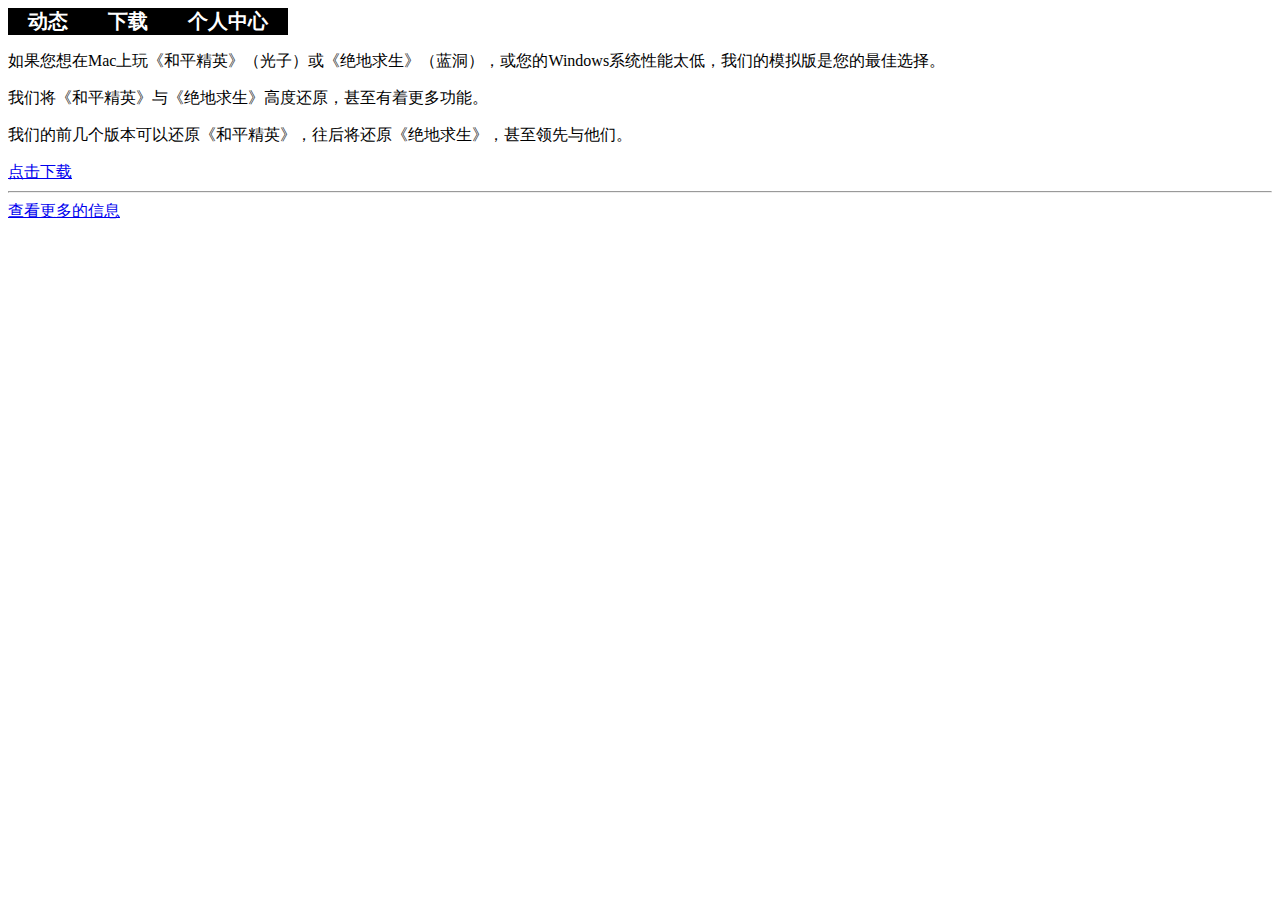
<file: index.html>
<!DOCTYPE html>
<html lang="en">
<head>
    <meta charset="UTF-8">
    <title>和平精英模拟版官网</title>
    <link rel="stylesheet" type="text/css" href="style/index_style.css">
    <link rel="icon" href="res/icon.png">
</head>
<body>
<!--
<p id="head_band">
    <a href="index.html" style="align:middle"><img src="res/icon.png" width="60" height="60"></a>
    <span style="margin:30px">和平精英模拟版</span>
    <a href="events.html" style="color:white;margin:20px">动态</a>
    <a href="download.html" style="color:white;margin:20px">下载</a>
    <a href="center.html" style="color:white;margin:20px">个人中心 </a>
</p>
-->
<ul>
    <li><a href="events.html" id="navigate_events">动态</a></li>
    <li><a href="download.html" id="navigate_download">下载</a></li>
    <li><a href="center.html" id="navigate_center">个人中心</a></li>
</ul>

<p>如果您想在Mac上玩《和平精英》（光子）或《绝地求生》（蓝洞），或您的Windows系统性能太低，我们的模拟版是您的最佳选择。</p>
<p>我们将《和平精英》与《绝地求生》高度还原，甚至有着更多功能。</p>
<p>我们的前几个版本可以还原《和平精英》，往后将还原《绝地求生》，甚至领先与他们。</p>
<a href="download.html">点击下载</a>
<hr>
<a href="more_info.html">查看更多的信息</a>
</body>
</file>
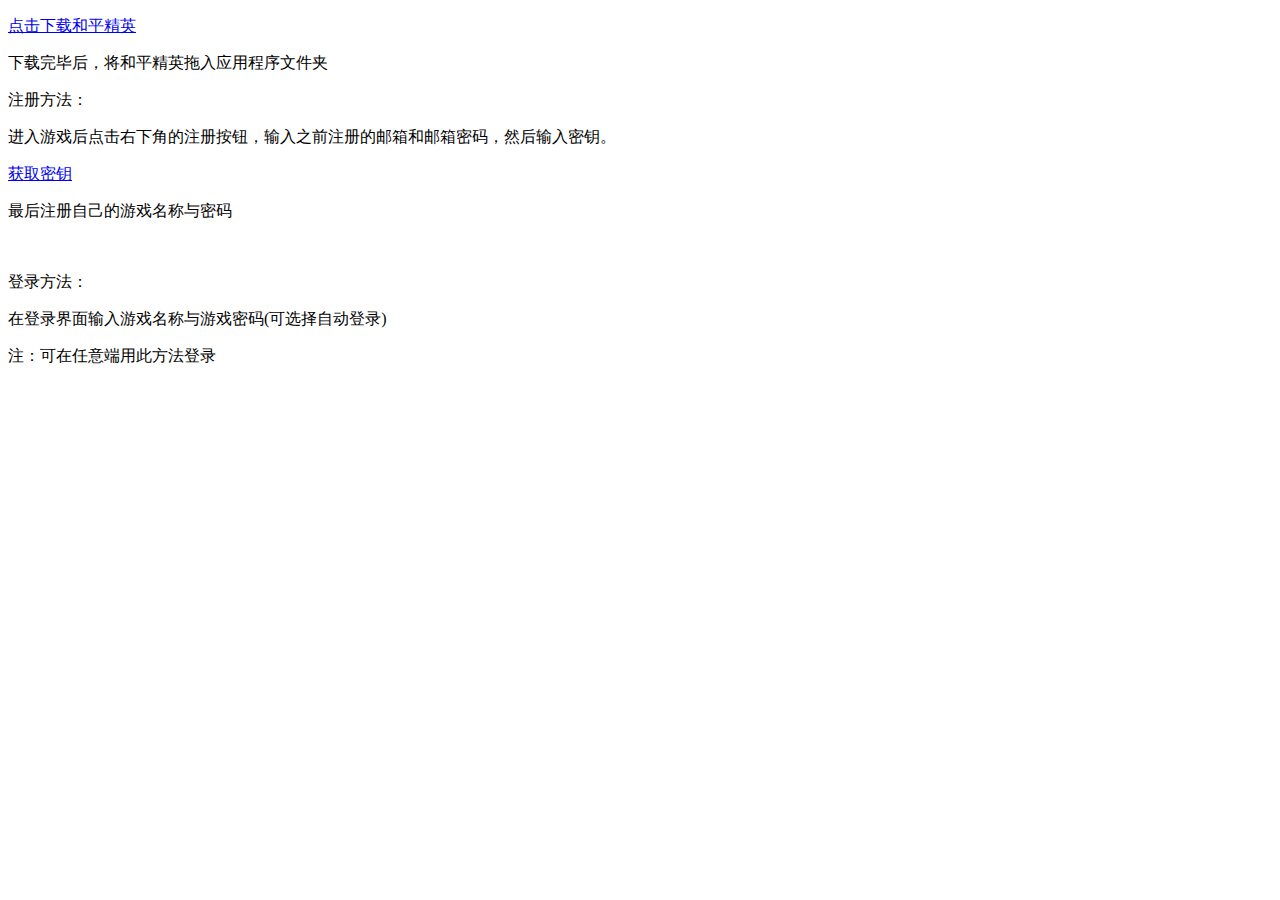
<file: center.html>
<!DOCTYPE html>
<html lang="en">
<head>
    <meta charset="UTF-8">
    <title>个人中心</title>
    <link rel="icon" href="res/icon.png">
</head>
<body>
<p></p>
<a href="res/test.dmg">点击下载和平精英</a>
<p>下载完毕后，将和平精英拖入应用程序文件夹</p>
<p>注册方法：</p>
<p>进入游戏后点击右下角的注册按钮，输入之前注册的邮箱和邮箱密码，然后输入密钥。</p>
<p><a href="show_key.html">获取密钥</a></p>
<p>最后注册自己的游戏名称与密码</p>
<br>
<p>登录方法：</p>
<p>在登录界面输入游戏名称与游戏密码(可选择自动登录)</p>
<p>注：可在任意端用此方法登录</p>
</body>
</html>
</file>
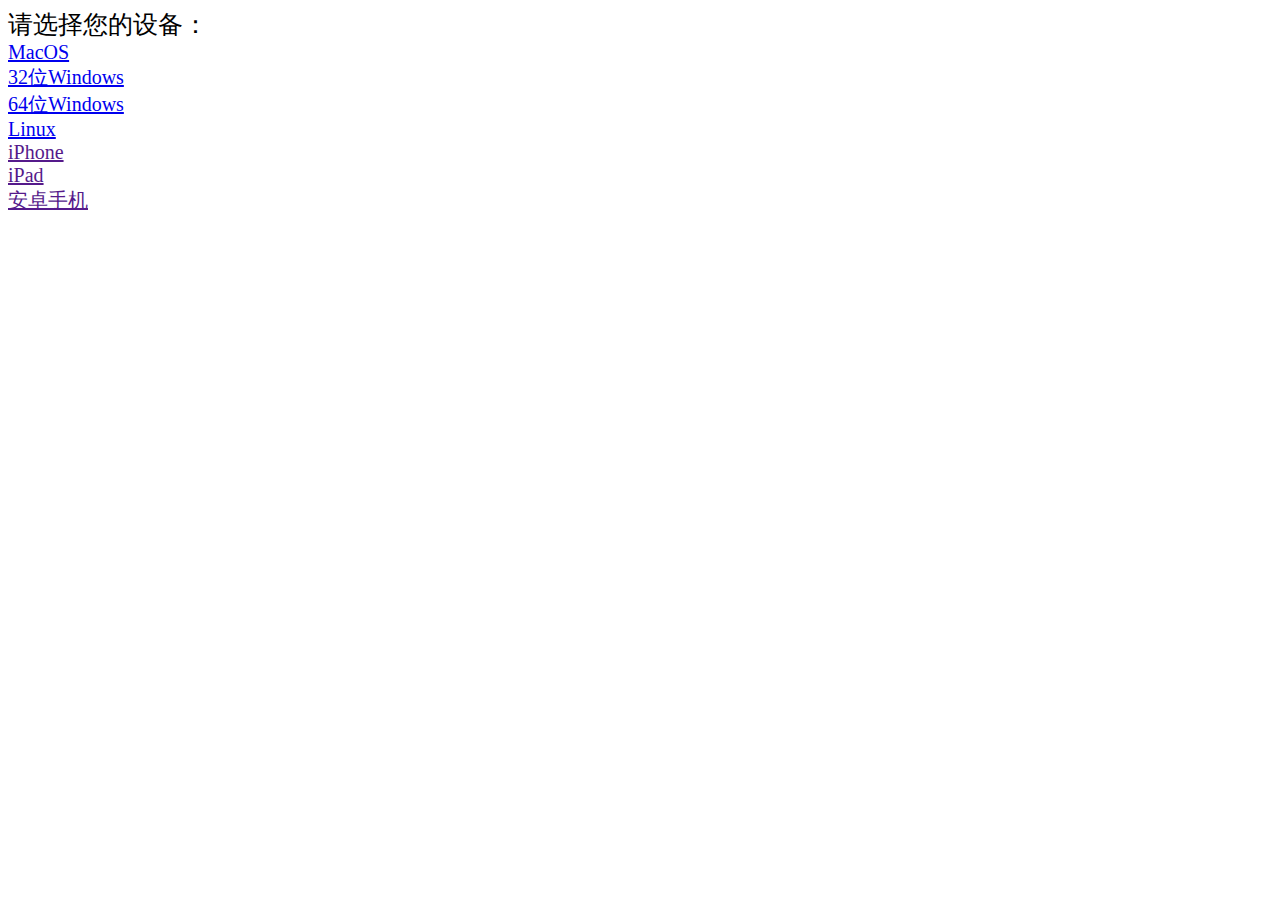
<file: download.html>
<!DOCTYPE html>
<html lang="en">
<head>
    <meta charset="UTF-8">
    <link rel="icon" href="res/icon.png">
</head>
<body>
<a style="font-size:25px">请选择您的设备：</a>
<div style="font-size:20px">
    <a href="res/downloads/v_current/test.dmg" download="和平精英模拟版-v1.0-MacOS.dmg">MacOS</a><br>
    <a href="res/downloads/v_current/test_32.exe" download="和平精英模拟版-v1.0-32位Windows.exe">32位Windows</a><br>
    <a href="res/downloads/v_current/test_64.exe" download="和平精英模拟版-v1.0-64位Windows.exe">64位Windows</a><br>
    <a href="res/downloads/v_current/test.tar.gz" download="和平精英模拟版-v1.0-64位Linux.tar.gz">Linux</a><br>
    <!--应用市场-->
    <a href="">iPhone</a><br>
    <a href="">iPad</a><br>
    <a href="">安卓手机</a><br>
</div>

</body>
</html>
</file>
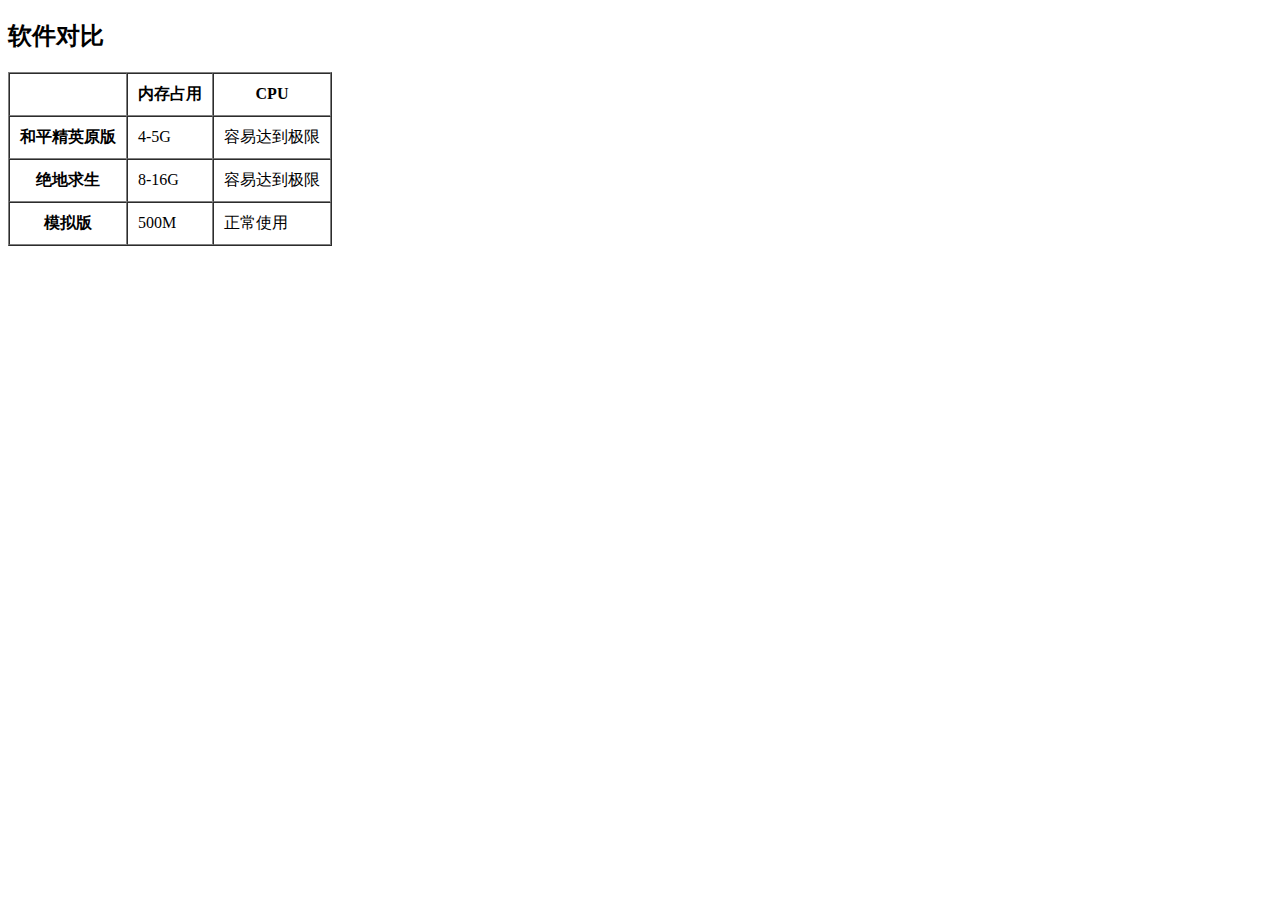
<file: more_info.html>
<!DOCTYPE html>
<html lang="en">
<head>
    <meta charset="UTF-8">
    <link rel="icon" href="res/icon.png">
</head>
<body>

<h2>软件对比</h2>
<table border="1" cellspacing="0.5" cellpadding="10">
    <tr>
        <td>&nbsp;</td>
        <th>内存占用</th>
        <th>CPU</th>
    </tr>

    <tr>
        <th>和平精英原版</th>
        <td>4-5G</td>
        <td>容易达到极限</td>
    </tr>

    <tr>
        <th>绝地求生</th>
        <td>8-16G</td>
        <td>容易达到极限</td>
    </tr>

    <tr>
        <th>模拟版</th>
        <td>500M</td>
        <td>正常使用</td>
    </tr>

</table>

</body>
</html>
</file>
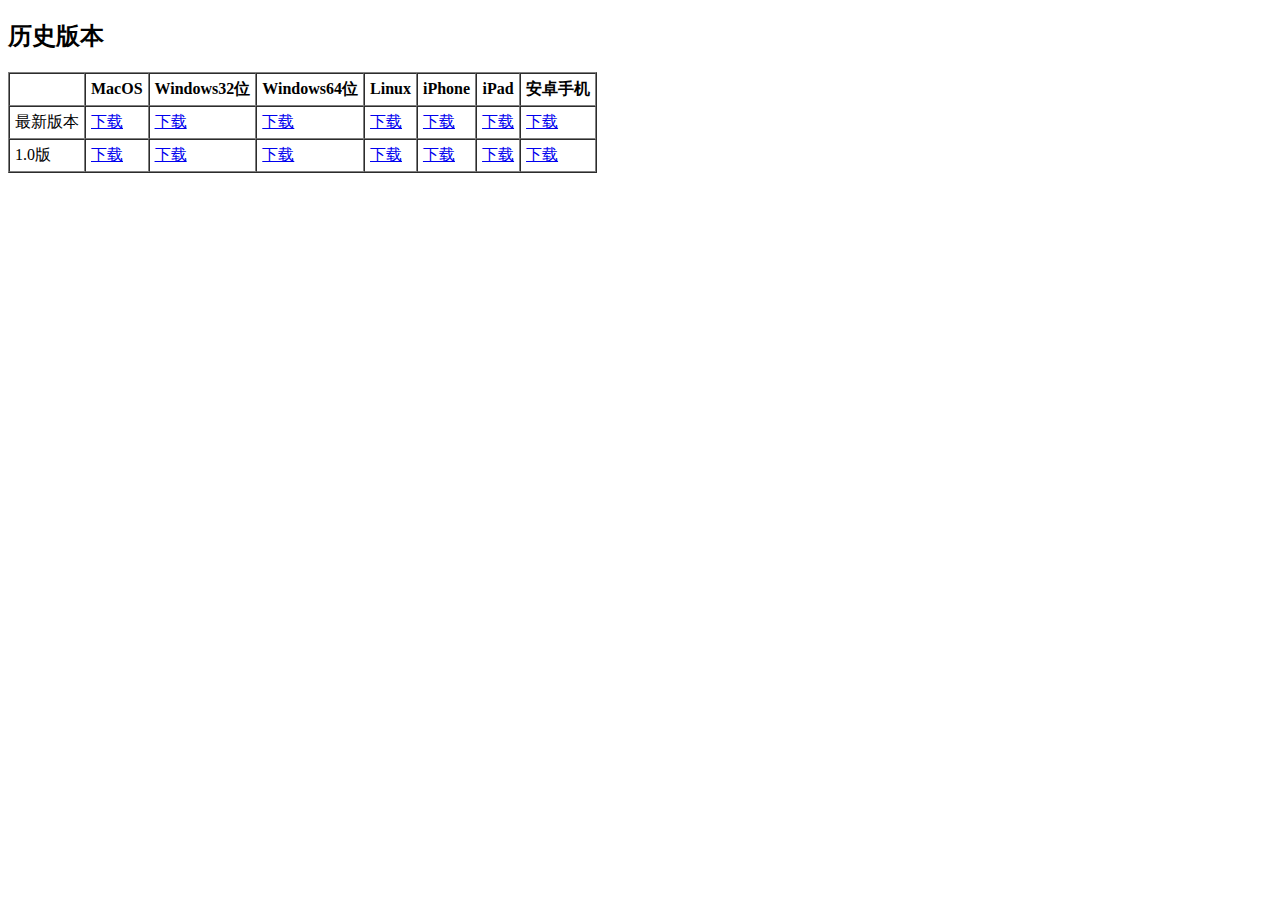
<file: precious_versions.html>
<!DOCTYPE html>
<html lang="en">
<head>
    <meta charset="UTF-8">
    <link rel="icon" href="res/icon.png">
</head>
<body>

<h2>历史版本</h2>
<table border="1" cellpadding="5" cellspacing="0.5">
    <tr>
        <th>&nbsp;</th>
        <th>MacOS</th>
        <th>Windows32位</th>
        <th>Windows64位</th>
        <th>Linux</th>
        <th>iPhone</th>
        <th>iPad</th>
        <th>安卓手机</th>
    </tr>

    <tr>
        <td>最新版本</td>
        <td><a href="res/downloads/v_current/test.dmg" download="和平精英模拟版-v1.0-MacOS.dmg">下载</a></td>
        <td><a href="res/downloads/v_current/test_32.exe" download="和平精英模拟版-v1.0-32位Windows.exe">下载</a></td>
        <td><a href="res/downloads/v_current/test_64.exe" download="和平精英模拟版-v1.0-64位Windows.exe">下载</a></td>
        <td><a href="res/downloads/v_current/test.tar.gz" download="和平精英模拟版-v1.0-64位Linux.tar.gz">下载</a></td>
        <td><a href="https://www.baidu.com">下载</a></td>
        <td><a href="https://www.baidu.com">下载</a></td>
        <td><a href="https://www.baidu.com">下载</a></td>

    </tr>

    <tr>
        <td>1.0版</td>
        <td><a href="res/downloads/v1.0/test.dmg" download="和平精英模拟版-v1.0-MacOS.dmg">下载</a></td>
        <td><a href="res/downloads/v1.0/test_32.exe" download="和平精英模拟版-v1.0-32位Windows.exe">下载</a></td>
        <td><a href="res/downloads/v1.0/test_64.exe" download="和平精英模拟版-v1.0-64位Windows.exe">下载</a></td>
        <td><a href="res/downloads/v1.0/test.tar.gz" download="和平精英模拟版-v1.0-64位Linux.tar.gz">下载</a></td>
        <td><a href="https://www.baidu.com">下载</a></td>
        <td><a href="https://www.baidu.com">下载</a></td>
        <td><a href="https://www.baidu.com">下载</a></td>
    </tr>
</table>

</body>
</html>
</file>
<file: style/index_style.css>
#head_band{
  background-color: black;
  color: white;
  font-weight: bold;
  font-size: 40px;
  margin: 0px;
}
ul{
  list-style-type: none;
  margin: 0;
  padding: 0;
  overflow: hidden;
}
li{
  float: left;
}
#navigate_events{
  width: 20px;
  height: 2px;
  background-color: black;
  padding: 20px;
  text-decoration: none;
  color: white;
  display: ruby-base;
  margin: 0px;
  font-size: 20px;
  font-weight: bold;
}
#navigate_download{
  width: 20px;
  height: 2px;
  background-color: black;
  padding: 20px;
  text-decoration: none;
  color: white;
  display: ruby-base;
  margin: 0px;
  font-size: 20px;
  font-weight: bold;
}
#navigate_center{
  width: 20px;
  height: 2px;
  background-color: black;
  padding: 20px;
  text-decoration: none;
  color: white;
  display: ruby-base;
  margin: 0px;
  font-size: 20px;
  font-weight: bold;
}
</file>
